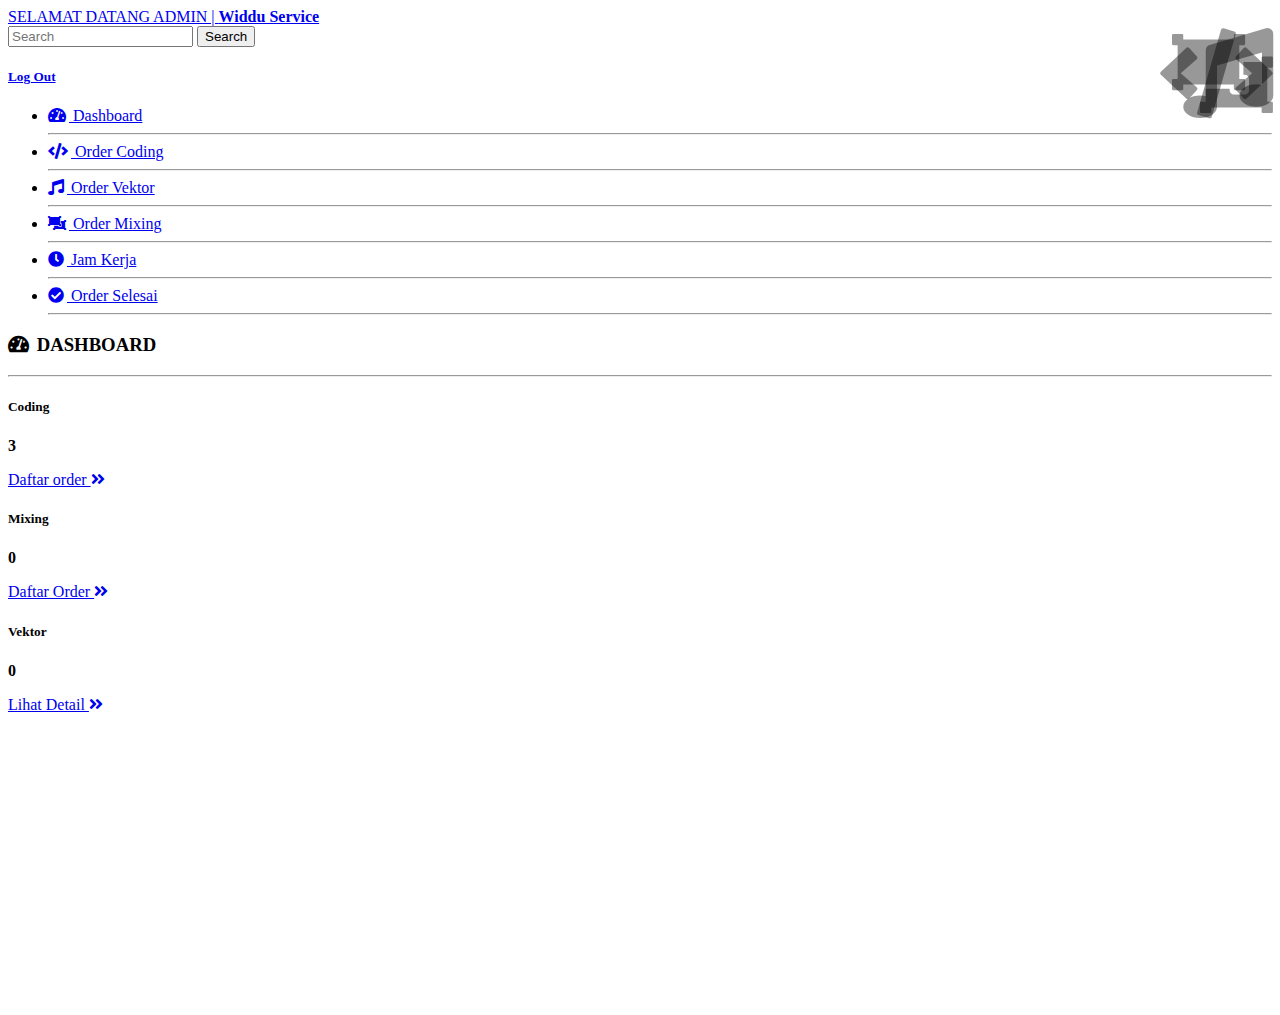
<file: index.html>
<!doctype html>
<html lang="en">

<head>
  <!-- Required meta tags -->
  <meta charset="utf-8">
  <meta name="viewport" content="width=device-width, initial-scale=1">

  <!-- Bootstrap CSS -->
  <link href="https://cdn.jsdelivr.net/npm/bootstrap@5.0.0-beta3/dist/css/bootstrap.min.css" rel="stylesheet"
    integrity="sha384-eOJMYsd53ii+scO/bJGFsiCZc+5NDVN2yr8+0RDqr0Ql0h+rP48ckxlpbzKgwra6" crossorigin="anonymous">
  <link rel="stylesheet" type="text/css" href="admin.css">
  <link rel="stylesheet" type="text/css" href="fontawesome/css/all.min.css">

  <title>Dashboard</title>
</head>

<body>
  <!--   <header>
		<h2 class="judul">Selamat Datang | Admin Widdu</h2>
	</header> -->
  <nav class="navbar navbar-expand-lg navbar-light bg-info fixed-top">
    <div class="container-fluid">
      <a class="navbar-brand" href="#">SELAMAT DATANG ADMIN | <b>Widdu Service</b></a>

      <form class="d-flex my-2 my-lg-0 ml-auto">
        <input class="form-control me-2" type="search" placeholder="Search" aria-label="Search">
        <button class="btn btn-outline-success" type="submit">Search</button>
      </form>
      <div class="icon ">
        <h5>
          <a href="login.html">Log Out</a>
          <!--           <i class="fas fa-envelope m-3" data-toggle="tooltip" title="Surat Masuk"></i>
          <i class="fas fa-bell m-3" data-toggle="tooltip" title="Notifikasi"></i>
          <i class="fas fa-sign-out-alt m-3" data-toggle="tooltip" title="Sign Out"></i> -->
        </h5>
      </div>
    </div>
    </div>
  </nav>

  <style>
    #sidebar {
      height: 100vh;
    }
  </style>

  <div id="sidebar" class="row no-gutters mt-5">
    <div class="col-md-2 bg-dark mt-2 pr-3 pt-4">
      <ul class="nav flex-column ml-3 mb-5">
        <li class="nav-item">
          <a class="nav-link text-white" aria-current="page" href="index.html"><i
              class="fas fa-tachometer-alt mr-4"></i> Dashboard </a>
          <hr class="bg-secondary">
        </li>
        <li class="nav-item">
          <a class="nav-link text-white" href="coding.html"><i class="fas fa-code"></i> Order Coding</a>
          <hr class="bg-secondary">
        </li>
        <li class="nav-item">
          <a class="nav-link text-white" href="vektor.html"><i class="fas fa-music"></i> Order Vektor</a>
          <hr class="bg-secondary">
        </li>
        <li class="nav-item">
          <a class="nav-link text-white" href="mixing.html"><i class="fas fa-object-ungroup"></i> Order Mixing</a>
          <hr class="bg-secondary">
        </li>
        <li class="nav-item">
          <a class="nav-link text-white" href="jam.html"><i class="fas fa-clock"></i> Jam Kerja</a>
          <hr class="bg-secondary">
        </li>
        <li class="nav-item">
          <a class="nav-link text-white" href="selesai.html"><i class="fas fa-check-circle"></i> Order Selesai</a>
          <hr class="bg-secondary">
        </li>

      </ul>
    </div>
    <div class="col-md-10 p-5 ptop-2">
      <h3> <i class="fas fa-tachometer-alt mr-4"></i> DASHBOARD</h3>
      <hr>
      <div class="row text-white">
        <div class="card bg-info m-3" style="width: 18rem;">
          <div class="card-body">
            <div class="card-body-icon">
              <i class="fas fa-code"></i>
            </div>
            <h5 class="card-title">Coding</h5>
            <div class="display-4"> 3 </div>
            <a href="coding.html">
              <p class="card-text">Daftar order <i class="fas fa-angle-double-right mleft-2"> </i></p>
            </a>
          </div>
        </div>

        <div class="card bg-success m-3" style="width: 18rem;">
          <div class="card-body">
            <div class="card-body-icon">
              <i class="fas fa-music"></i>
            </div>
            <h5 class="card-title">Mixing</h5>
            <div class="display-4"> 0 </div>
            <a href="mixing.html">
              <p class="card-text">Daftar Order <i class="fas fa-angle-double-right mleft-2"> </i></p>
            </a>
          </div>
        </div>

        <div class="card bg-danger m-3" style="width: 18rem;">
          <div class="card-body">
            <div class="card-body-icon">
              <i class="fas fa-object-ungroup"></i>
            </div>
            <h5 class="card-title">Vektor</h5>
            <div class="display-4"> 0 </div>
            <a href="vektor.html">
              <p class="card-text">Lihat Detail <i class="fas fa-angle-double-right mleft-2"> </i></p>
            </a>
          </div>
        </div>
      </div>



    </div>
  </div>
  </div>




  <script src="https://cdn.jsdelivr.net/npm/bootstrap@5.0.0-beta3/dist/js/bootstrap.bundle.min.js"
    integrity="sha384-JEW9xMcG8R+pH31jmWH6WWP0WintQrMb4s7ZOdauHnUtxwoG2vI5DkLtS3qm9Ekf" crossorigin="anonymous">
  </script>

  <script type="text/javascript" src="admin.js"></script>

  <!-- Option 2: Separate Popper and Bootstrap JS -->
  <!--
    <script src="https://cdn.jsdelivr.net/npm/@popperjs/core@2.9.1/dist/umd/popper.min.js" integrity="sha384-SR1sx49pcuLnqZUnnPwx6FCym0wLsk5JZuNx2bPPENzswTNFaQU1RDvt3wT4gWFG" crossorigin="anonymous"></script>
    <script src="https://cdn.jsdelivr.net/npm/bootstrap@5.0.0-beta3/dist/js/bootstrap.min.js" integrity="sha384-j0CNLUeiqtyaRmlzUHCPZ+Gy5fQu0dQ6eZ/xAww941Ai1SxSY+0EQqNXNE6DZiVc" crossorigin="anonymous"></script>
    -->
</body>

</html>
</file>
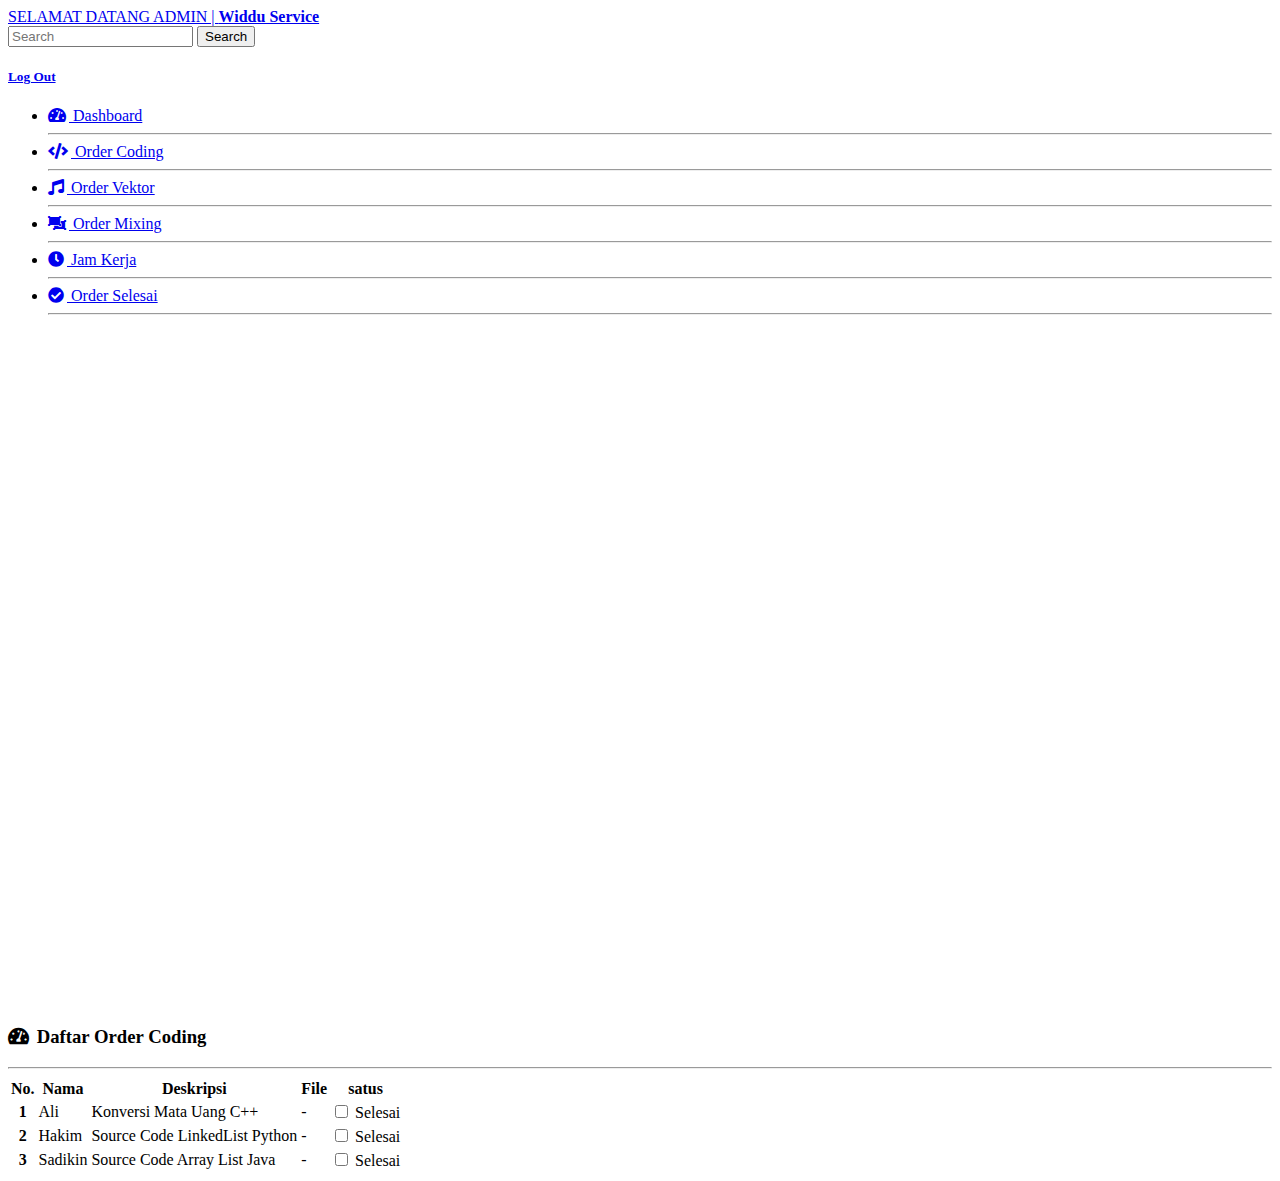
<file: coding.html>
<!doctype html>
<html lang="en">

<head>
  <!-- Required meta tags -->
  <meta charset="utf-8">
  <meta name="viewport" content="width=device-width, initial-scale=1">

  <!-- Bootstrap CSS -->
  <link href="https://cdn.jsdelivr.net/npm/bootstrap@5.0.0-beta3/dist/css/bootstrap.min.css" rel="stylesheet"
    integrity="sha384-eOJMYsd53ii+scO/bJGFsiCZc+5NDVN2yr8+0RDqr0Ql0h+rP48ckxlpbzKgwra6" crossorigin="anonymous">
  <link rel="stylesheet" type="text/css" href="admin.css">
  <link rel="stylesheet" type="text/css" href="fontawesome/css/all.min.css">

  <title>Coding</title>
</head>

<body>
  <!--navigate-->

  <nav class="navbar navbar-expand-lg navbar-light bg-info fixed-top">
    <div class="container-fluid">
      <a class="navbar-brand" href="#">SELAMAT DATANG ADMIN | <b>Widdu Service</b></a>

      <form class="d-flex my-2 my-lg-0 ml-auto">
        <input class="form-control me-2" type="search" placeholder="Search" aria-label="Search">
        <button class="btn btn-outline-success" type="submit">Search</button>
      </form>
      <div class="icon ">
        <h5>
          <a href="login.html">Log Out</a>
<!--           <i class="fas fa-envelope m-3" data-toggle="tooltip" title="Surat Masuk"></i>
          <i class="fas fa-bell m-3" data-toggle="tooltip" title="Notifikasi"></i>
          <i class="fas fa-sign-out-alt m-3" data-toggle="tooltip" title="Sign Out"></i> -->
        </h5>
      </div>
    </div>
    </div>
  </nav>

  <style>
    #sidebar {
      height: 100vh;
    }
  </style>

  <div class="row no-gutters mt-5">
    <div id="sidebar" class="col-md-2 bg-dark mt-2 pr-3 pt-4">
      <ul class="nav flex-column ml-3 mb-5">
        <li class="nav-item">
          <a class="nav-link text-white" aria-current="page" href="index.html"><i
              class="fas fa-tachometer-alt mr-4"></i> Dashboard </a>
          <hr class="bg-secondary">
        </li>
        <li class="nav-item">
          <a class="nav-link text-white" href="coding.html"><i class="fas fa-code"></i> Order Coding</a>
          <hr class="bg-secondary">
        </li>
        <li class="nav-item">
          <a class="nav-link text-white" href="vektor.html"><i class="fas fa-music"></i> Order Vektor</a>
          <hr class="bg-secondary">
        </li>
        <li class="nav-item">
          <a class="nav-link text-white" href="mixing.html"><i class="fas fa-object-ungroup"></i> Order Mixing</a>
          <hr class="bg-secondary">
        </li>
        <li class="nav-item">
          <a class="nav-link text-white" href="jam.html"><i class="fas fa-clock"></i> Jam Kerja</a>
          <hr class="bg-secondary">
        </li>
        <li class="nav-item">
          <a class="nav-link text-white" href="selesai.html"><i class="fas fa-check-circle"></i> Order Selesai</a>
          <hr class="bg-secondary">
        </li>

      </ul>
    </div>
    <div class="col-md-10 p-5 ptop-2">
      <h3> <i class="fas fa-tachometer-alt mr-4"></i> Daftar Order Coding</h3>
      <hr>
      <div class="row text-white">
        <table class="table table-dark table-striped">
          <thead>
            <tr>
              <th scope="col">No.</th>
              <th scope="col">Nama</th>
              <th scope="col">Deskripsi</th>
              <th scope="col">File</th>
              <th scope="col">satus</th>
            </tr>
          </thead>
          <tbody>
            <tr>
              <th scope="row">1</th>
              <td>Ali</td>
              <td>Konversi Mata Uang C++</td>
              <td>-</td>
              <td>
                <div class="form-check">
                  <input class="form-check-input" type="checkbox" value="" id="flexCheckDefault">
                  <label class="form-check-label" for="flexCheckDefault">
                    Selesai
                  </label>
                </div>
              </td>
            </tr>

            <tr>
              <th scope="row">2</th>
              <td>Hakim</td>
              <td>Source Code LinkedList Python</td>
              <td>-</td>
              <td>
                <div class="form-check">
                  <input class="form-check-input" type="checkbox" value="" id="flexCheckDefault">
                  <label class="form-check-label" for="flexCheckDefault">
                    Selesai
                  </label>
                </div>
              </td>
            </tr>

            <tr>
              <th scope="row">3</th>
              <td>Sadikin</td>
              <td>Source Code Array List Java</td>
              <td>-</td>
              <td>
                <div class="form-check">
                  <input class="form-check-input" type="checkbox" value="" id="flexCheckDefault">
                  <label class="form-check-label" for="flexCheckDefault">
                    Selesai
                  </label>
                </div>
              </td>
            </tr>

          </tbody>
        </table>
      </div>
    </div>
  </div>
  </div>




  <script src="https://cdn.jsdelivr.net/npm/bootstrap@5.0.0-beta3/dist/js/bootstrap.bundle.min.js"
    integrity="sha384-JEW9xMcG8R+pH31jmWH6WWP0WintQrMb4s7ZOdauHnUtxwoG2vI5DkLtS3qm9Ekf" crossorigin="anonymous">
  </script>

  <script type="text/javascript" src="admin.js"></script>
</body>

</html>
</file>
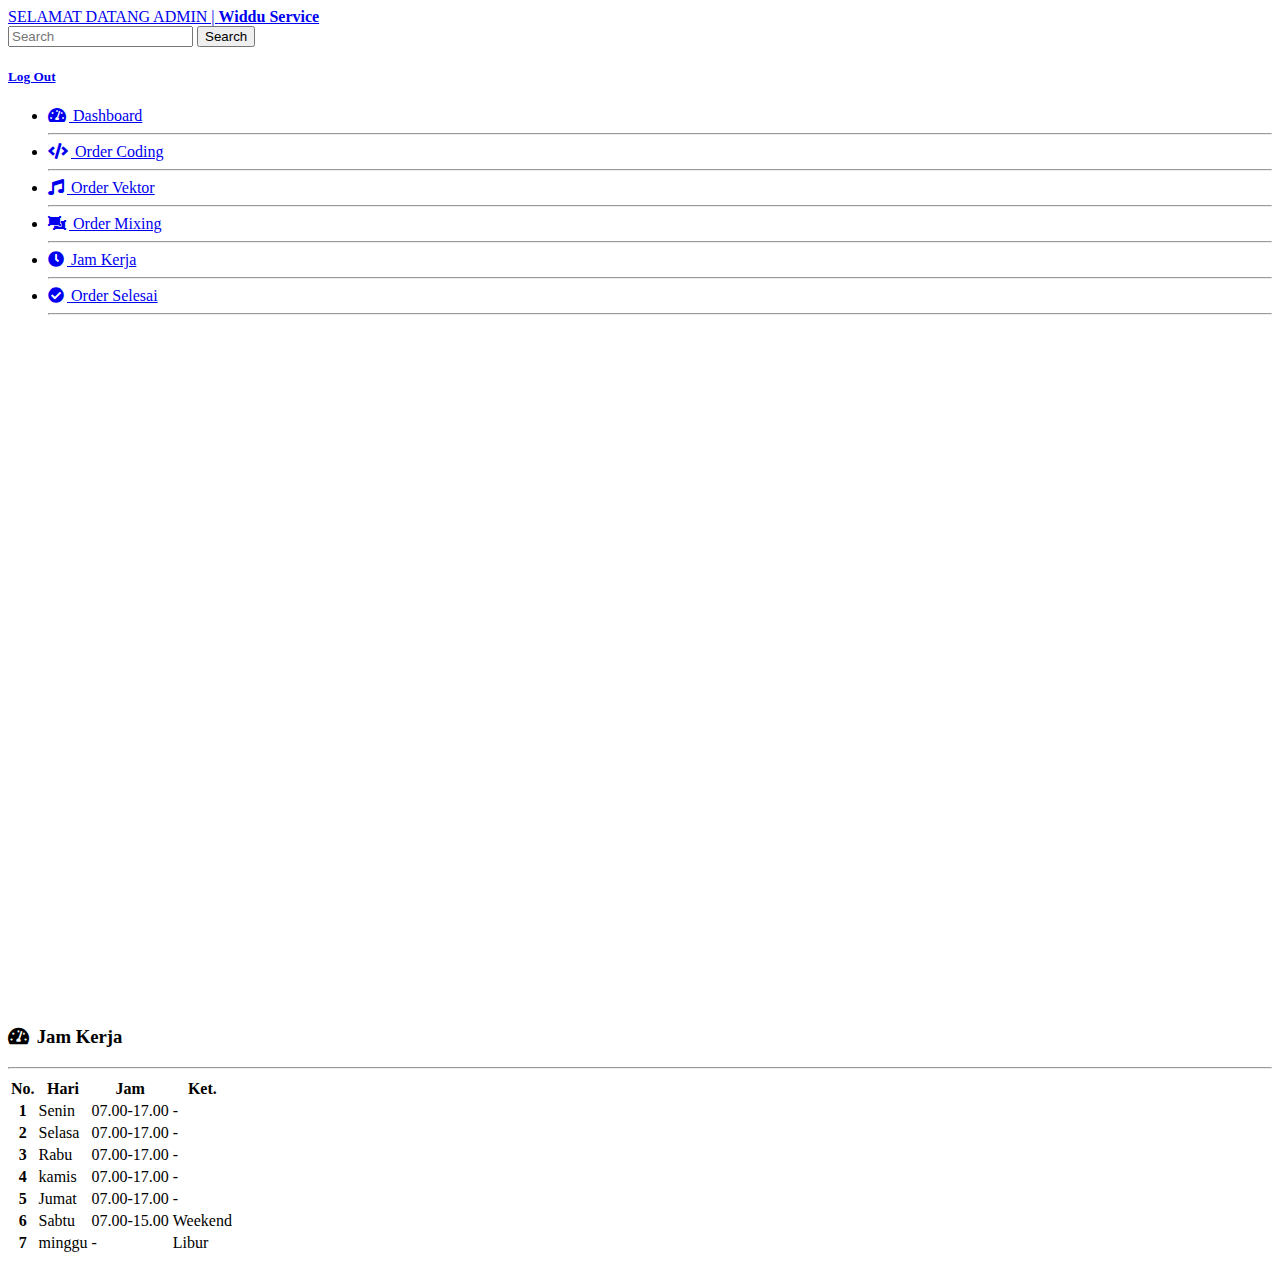
<file: jam.html>
<!doctype html>
<html lang="en">

<head>
  <!-- Required meta tags -->
  <meta charset="utf-8">
  <meta name="viewport" content="width=device-width, initial-scale=1">

  <!-- Bootstrap CSS -->
  <link href="https://cdn.jsdelivr.net/npm/bootstrap@5.0.0-beta3/dist/css/bootstrap.min.css" rel="stylesheet"
    integrity="sha384-eOJMYsd53ii+scO/bJGFsiCZc+5NDVN2yr8+0RDqr0Ql0h+rP48ckxlpbzKgwra6" crossorigin="anonymous">
  <link rel="stylesheet" type="text/css" href="admin.css">
  <link rel="stylesheet" type="text/css" href="fontawesome/css/all.min.css">

  <title>Mixing</title>
</head>

<body>
  <nav class="navbar navbar-expand-lg navbar-light bg-info fixed-top">
    <div class="container-fluid">
      <a class="navbar-brand" href="#">SELAMAT DATANG ADMIN | <b>Widdu Service</b></a>

      <form class="d-flex my-2 my-lg-0 ml-auto">
        <input class="form-control me-2" type="search" placeholder="Search" aria-label="Search">
        <button class="btn btn-outline-success" type="submit">Search</button>
      </form>
      <div class="icon ">
        <h5>
          <a href="#">Log Out</a>
<!--           <i class="fas fa-envelope m-3" data-toggle="tooltip" title="Surat Masuk"></i>
          <i class="fas fa-bell m-3" data-toggle="tooltip" title="Notifikasi"></i>
          <i class="fas fa-sign-out-alt m-3" data-toggle="tooltip" title="Sign Out"></i> -->
        </h5>
      </div>
    </div>
    </div>
  </nav>

  <style>
    #sidebar {
      height: 100vh;
    }
  </style>
  <div class="row no-gutters mt-5">
    <div id="sidebar" class="col-md-2 bg-dark mt-2 pr-3 pt-4">
      <ul class="nav flex-column ml-3 mb-5">
        <li class="nav-item">
          <a class="nav-link text-white" aria-current="page" href="index.html"><i
              class="fas fa-tachometer-alt mr-4"></i> Dashboard </a>
          <hr class="bg-secondary">
        </li>
        <li class="nav-item">
          <a class="nav-link text-white" href="coding.html"><i class="fas fa-code"></i> Order Coding</a>
          <hr class="bg-secondary">
        </li>
        <li class="nav-item">
          <a class="nav-link text-white" href="vektor.html"><i class="fas fa-music"></i> Order Vektor</a>
          <hr class="bg-secondary">
        </li>
        <li class="nav-item">
          <a class="nav-link text-white" href="mixing.html"><i class="fas fa-object-ungroup"></i> Order Mixing</a>
          <hr class="bg-secondary">
        </li>
        <li class="nav-item">
          <a class="nav-link text-white" href="jam.html"><i class="fas fa-clock"></i> Jam Kerja</a>
          <hr class="bg-secondary">
        </li>
        <li class="nav-item">
          <a class="nav-link text-white" href="selesai.html"><i class="fas fa-check-circle"></i> Order Selesai</a>
          <hr class="bg-secondary">
        </li>

      </ul>
    </div>
    <div class="col-md-10 p-5 ptop-2">
      <h3> <i class="fas fa-tachometer-alt mr-4"></i> Jam Kerja</h3>
      <hr>
      <div class="row text-white">
        <table class="table table-dark table-striped">
          <thead>
            <tr>
              <th scope="col">No.</th>
              <th scope="col">Hari</th>
              <th scope="col">Jam</th>
              <th scope="col">Ket.</th>

            </tr>
          </thead>
          <tbody>
            <tr>
              <th scope="row">1</th>
              <td>Senin</td>
              <td>07.00-17.00</td>
              <td>-</td>
            </tr>

            <tr>
              <th scope="row">2</th>
              <td>Selasa</td>
              <td>07.00-17.00</td>
              <td>-</td>
            </tr>

            <tr>
              <th scope="row">3</th>
              <td>Rabu</td>
              <td>07.00-17.00</td>
              <td>-</td>
            </tr>

            <tr>
              <th scope="row">4</th>
              <td>kamis</td>
              <td>07.00-17.00</td>
              <td>-</td>
            </tr>

            <tr>
              <th scope="row">5</th>
              <td>Jumat</td>
              <td>07.00-17.00</td>
              <td>-</td>
            </tr>

            <tr>
              <th scope="row">6</th>
              <td>Sabtu</td>
              <td>07.00-15.00</td>
              <td>Weekend</td>
            </tr>

            <tr>
              <th scope="row">7</th>
              <td>minggu</td>
              <td>-</td>
              <td>Libur</td>
            </tr>



          </tbody>
        </table>
      </div>
    </div>
  </div>
  </div>




  <script src="https://cdn.jsdelivr.net/npm/bootstrap@5.0.0-beta3/dist/js/bootstrap.bundle.min.js"
    integrity="sha384-JEW9xMcG8R+pH31jmWH6WWP0WintQrMb4s7ZOdauHnUtxwoG2vI5DkLtS3qm9Ekf" crossorigin="anonymous">
  </script>

  <script type="text/javascript" src="admin.js"></script>
</body>

</html>
</file>
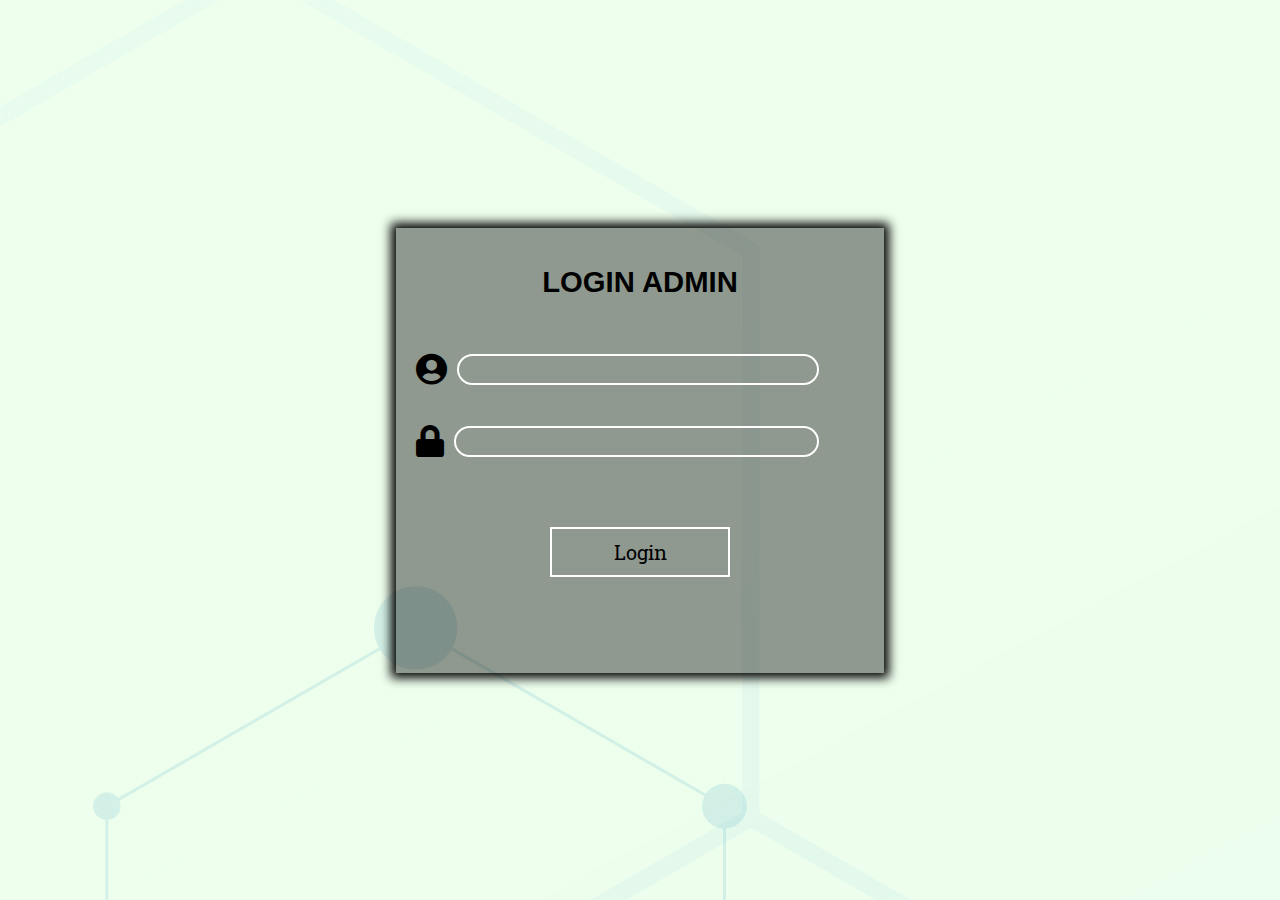
<file: login.html>
<!DOCTYPE html>
<html lang="en">

<head>
	<meta charset="UTF-8">
	<meta http-equiv="X-UA-Compatible" content="IE=edge">
	<meta name="viewport" content="width=device-width, initial-scale=1.0">

	<link rel="stylesheet" href="style.css">
	<!-- Roboto Slab -->
	<link href="https://fonts.googleapis.com/css2?family=Roboto+Slab:wght@500&display=swap" rel="stylesheet">
	<!-- Roboto -->
	<link href="https://fonts.googleapis.com/css2?family=Roboto:wght@300&display=swap" rel="stylesheet">
	<!-- Font Awesome -->
	<link rel="stylesheet" href="https://cdnjs.cloudflare.com/ajax/libs/font-awesome/5.15.3/css/all.min.css">
	<!-- Pacifico -->
	<link href="https://fonts.googleapis.com/css2?family=Pacifico&display=swap" rel="stylesheet">
	<!-- Montserrat -->
	<link href="https://fonts.googleapis.com/css2?family=Montserrat:wght@200&display=swap" rel="stylesheet">
	<!-- M Plus 1p -->
	<link href="https://fonts.googleapis.com/css2?family=M+PLUS+1p:wght@500&display=swap" rel="stylesheet">
	<!-- Lobster -->
	<link rel="preconnect" href="https://fonts.gstatic.com">
	<link href="https://fonts.googleapis.com/css2?family=Lobster&display=swap" rel="stylesheet">
	<title>Login</title>
</head>

<body>
	<main>

		<section id=login>
			<div class="warna">
				<div class="container-login">
					<div class="container-atas">
						<h3>LOGIN ADMIN</h3>
					</div>

					<div class="container-tengah">
						<div class="container-username">
							<div class="username">
								<!-- <h3>username</h3> -->
							</div>

							<div class="container-username2">
								<div class="logousername">
									<i id="user" class="fas fa-user-circle"></i>
								</div>
								<input type="text1">

							</div>
						</div>

						<div class="container-password">
							<div class="password">
								<!-- <h3>password</h3> -->
							</div>

							<div class="container-password2">
								<div class="logopassword">
									<i id="password" class="fas fa-lock"></i>
								</div>
								<input type="text2">

							</div>
						</div>

						<div class="container-printah">
							<button id=logins>Login</button>
							<h4></h4>
						</div>
					</div>
				</div>
			</div>
		</section>

	</main>
</body>

</html>
</file>
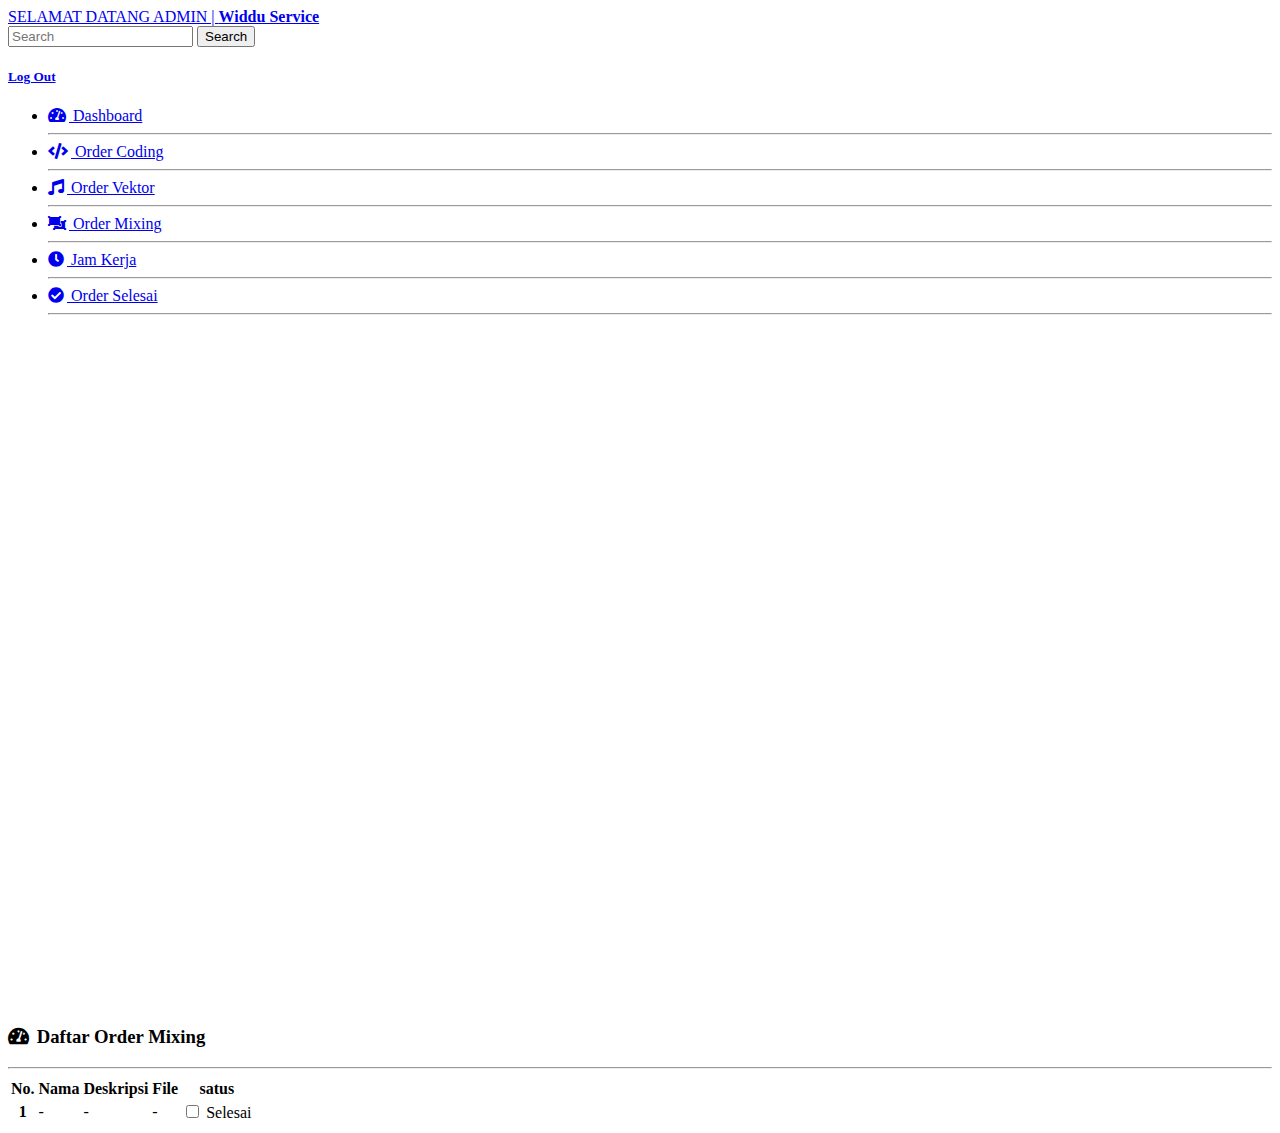
<file: mixing.html>
<!doctype html>
<html lang="en">

<head>
  <!-- Required meta tags -->
  <meta charset="utf-8">
  <meta name="viewport" content="width=device-width, initial-scale=1">

  <!-- Bootstrap CSS -->
  <link href="https://cdn.jsdelivr.net/npm/bootstrap@5.0.0-beta3/dist/css/bootstrap.min.css" rel="stylesheet"
    integrity="sha384-eOJMYsd53ii+scO/bJGFsiCZc+5NDVN2yr8+0RDqr0Ql0h+rP48ckxlpbzKgwra6" crossorigin="anonymous">
  <link rel="stylesheet" type="text/css" href="admin.css">
  <link rel="stylesheet" type="text/css" href="fontawesome/css/all.min.css">

  <title>Mixing</title>
</head>

<body>
  <nav class="navbar navbar-expand-lg navbar-light bg-info fixed-top">
    <div class="container-fluid">
      <a class="navbar-brand" href="#">SELAMAT DATANG ADMIN | <b>Widdu Service</b></a>

      <form class="d-flex my-2 my-lg-0 ml-auto">
        <input class="form-control me-2" type="search" placeholder="Search" aria-label="Search">
        <button class="btn btn-outline-success" type="submit">Search</button>
      </form>
      <div class="icon ">
        <h5>
          <a href="login.html">Log Out</a>
<!--           <i class="fas fa-envelope m-3" data-toggle="tooltip" title="Surat Masuk"></i>
          <i class="fas fa-bell m-3" data-toggle="tooltip" title="Notifikasi"></i>
          <i class="fas fa-sign-out-alt m-3" data-toggle="tooltip" title="Sign Out"></i> -->
        </h5>
      </div>
    </div>
    </div>
  </nav>

  <style>
    #sidebar {
      height: 100vh;
    }
  </style>
  <div class="row no-gutters mt-5">
    <div id="sidebar" class="col-md-2 bg-dark mt-2 pr-3 pt-4">
      <ul class="nav flex-column ml-3 mb-5">
        <li class="nav-item">
          <a class="nav-link text-white" aria-current="page" href="index.html"><i
              class="fas fa-tachometer-alt mr-4"></i> Dashboard </a>
          <hr class="bg-secondary">
        </li>
        <li class="nav-item">
          <a class="nav-link text-white" href="coding.html"><i class="fas fa-code"></i> Order Coding</a>
          <hr class="bg-secondary">
        </li>
        <li class="nav-item">
          <a class="nav-link text-white" href="vektor.html"><i class="fas fa-music"></i> Order Vektor</a>
          <hr class="bg-secondary">
        </li>
        <li class="nav-item">
          <a class="nav-link text-white" href="mixing.html"><i class="fas fa-object-ungroup"></i> Order Mixing</a>
          <hr class="bg-secondary">
        </li>
        <li class="nav-item">
          <a class="nav-link text-white" href="jam.html"><i class="fas fa-clock"></i> Jam Kerja</a>
          <hr class="bg-secondary">
        </li>
        <li class="nav-item">
          <a class="nav-link text-white" href="selesai.html"><i class="fas fa-check-circle"></i> Order Selesai</a>
          <hr class="bg-secondary">
        </li>

      </ul>
    </div>
    <div class="col-md-10 p-5 ptop-2">
      <h3> <i class="fas fa-tachometer-alt mr-4"></i> Daftar Order Mixing</h3>
      <hr>
      <div class="row text-white">
        <table class="table table-dark table-striped">
          <thead>
            <tr>
              <th scope="col">No.</th>
              <th scope="col">Nama</th>
              <th scope="col">Deskripsi</th>
              <th scope="col">File</th>
              <th scope="col">satus</th>
            </tr>
          </thead>
          <tbody>
            <tr>
              <th scope="row">1</th>
              <td>-</td>
              <td>-</td>
              <td>-</td>
              <td>
                <div class="form-check">
                  <input class="form-check-input" type="checkbox" value="" id="flexCheckDefault">
                  <label class="form-check-label" for="flexCheckDefault">
                    Selesai
                  </label>
                </div>
              </td>
            </tr>



          </tbody>
        </table>
      </div>
    </div>
  </div>
  </div>




  <script src="https://cdn.jsdelivr.net/npm/bootstrap@5.0.0-beta3/dist/js/bootstrap.bundle.min.js"
    integrity="sha384-JEW9xMcG8R+pH31jmWH6WWP0WintQrMb4s7ZOdauHnUtxwoG2vI5DkLtS3qm9Ekf" crossorigin="anonymous">
  </script>

  <script type="text/javascript" src="admin.js"></script>
</body>

</html>
</file>
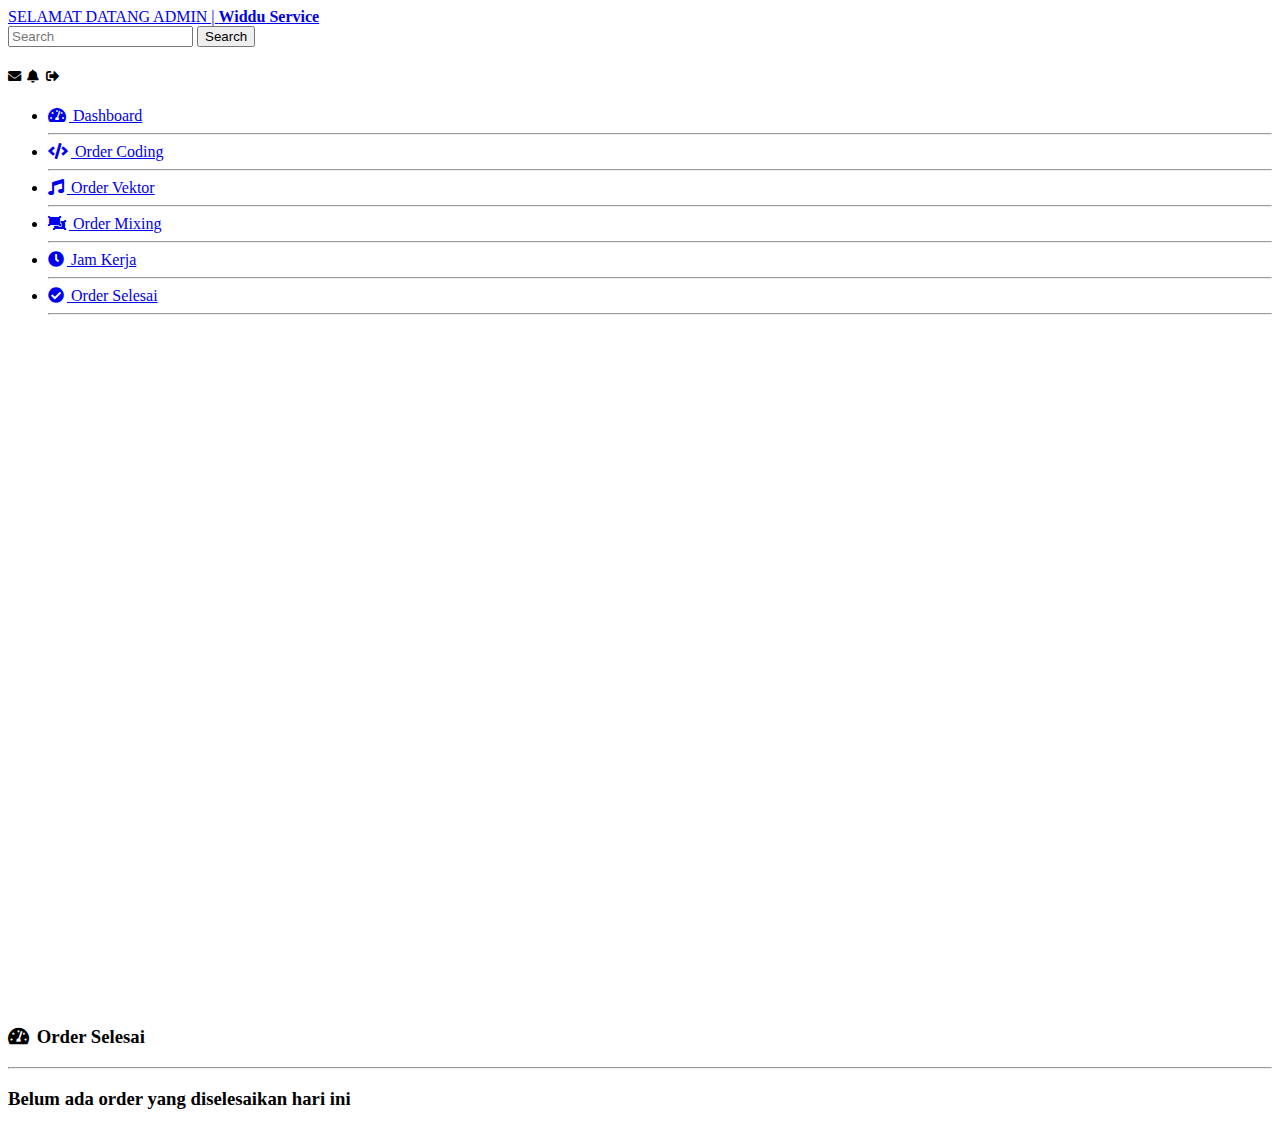
<file: selesai.html>
<!doctype html>
<html lang="en">

<head>
  <!-- Required meta tags -->
  <meta charset="utf-8">
  <meta name="viewport" content="width=device-width, initial-scale=1">

  <!-- Bootstrap CSS -->
  <link href="https://cdn.jsdelivr.net/npm/bootstrap@5.0.0-beta3/dist/css/bootstrap.min.css" rel="stylesheet"
    integrity="sha384-eOJMYsd53ii+scO/bJGFsiCZc+5NDVN2yr8+0RDqr0Ql0h+rP48ckxlpbzKgwra6" crossorigin="anonymous">
  <link rel="stylesheet" type="text/css" href="admin.css">
  <link rel="stylesheet" type="text/css" href="fontawesome/css/all.min.css">

  <title>Mixing</title>
</head>

<body>
  <nav class="navbar navbar-expand-lg navbar-light bg-warning fixed-top">
    <div class="container-fluid">
      <a class="navbar-brand" href="#">SELAMAT DATANG ADMIN | <b>Widdu Service</b></a>

      <form class="d-flex my-2 my-lg-0 ml-auto">
        <input class="form-control me-2" type="search" placeholder="Search" aria-label="Search">
        <button class="btn btn-outline-success" type="submit">Search</button>
      </form>
      <div class="icon ">
        <h5>
          <i class="fas fa-envelope m-3" data-toggle="tooltip" title="Surat Masuk"></i>
          <i class="fas fa-bell m-3" data-toggle="tooltip" title="Notifikasi"></i>
          <i class="fas fa-sign-out-alt m-3" data-toggle="tooltip" title="Sign Out"></i>
        </h5>
      </div>
    </div>
    </div>
  </nav>

  <style>
    #sidebar {
      height: 100vh;
    }
  </style>
  <div class="row no-gutters mt-5">
    <div id="sidebar" class="col-md-2 bg-dark mt-2 pr-3 pt-4">
      <ul class="nav flex-column ml-3 mb-5">
        <li class="nav-item">
          <a class="nav-link text-white" aria-current="page" href="index.html"><i
              class="fas fa-tachometer-alt mr-4"></i> Dashboard </a>
          <hr class="bg-secondary">
        </li>
        <li class="nav-item">
          <a class="nav-link text-white" href="coding.html"><i class="fas fa-code"></i> Order Coding</a>
          <hr class="bg-secondary">
        </li>
        <li class="nav-item">
          <a class="nav-link text-white" href="vektor.html"><i class="fas fa-music"></i> Order Vektor</a>
          <hr class="bg-secondary">
        </li>
        <li class="nav-item">
          <a class="nav-link text-white" href="mixing.html"><i class="fas fa-object-ungroup"></i> Order Mixing</a>
          <hr class="bg-secondary">
        </li>
        <li class="nav-item">
          <a class="nav-link text-white" href="jam.html"><i class="fas fa-clock"></i> Jam Kerja</a>
          <hr class="bg-secondary">
        </li>
        <li class="nav-item">
          <a class="nav-link text-white" href="selesai.html"><i class="fas fa-check-circle"></i> Order Selesai</a>
          <hr class="bg-secondary">
        </li>

      </ul>
    </div>
    <div class="col-md-10 p-5 ptop-2">
      <h3> <i class="fas fa-tachometer-alt mr-4"></i> Order Selesai</h3>
      <hr>
      <div class="row text-black">
        <h3>
          <p> Belum ada order yang diselesaikan hari ini</p>
        </h3>
      </div>
    </div>
  </div>
  </div>




  <script src="https://cdn.jsdelivr.net/npm/bootstrap@5.0.0-beta3/dist/js/bootstrap.bundle.min.js"
    integrity="sha384-JEW9xMcG8R+pH31jmWH6WWP0WintQrMb4s7ZOdauHnUtxwoG2vI5DkLtS3qm9Ekf" crossorigin="anonymous">
  </script>

  <script type="text/javascript" src="admin.js"></script>
</body>

</html>
</file>
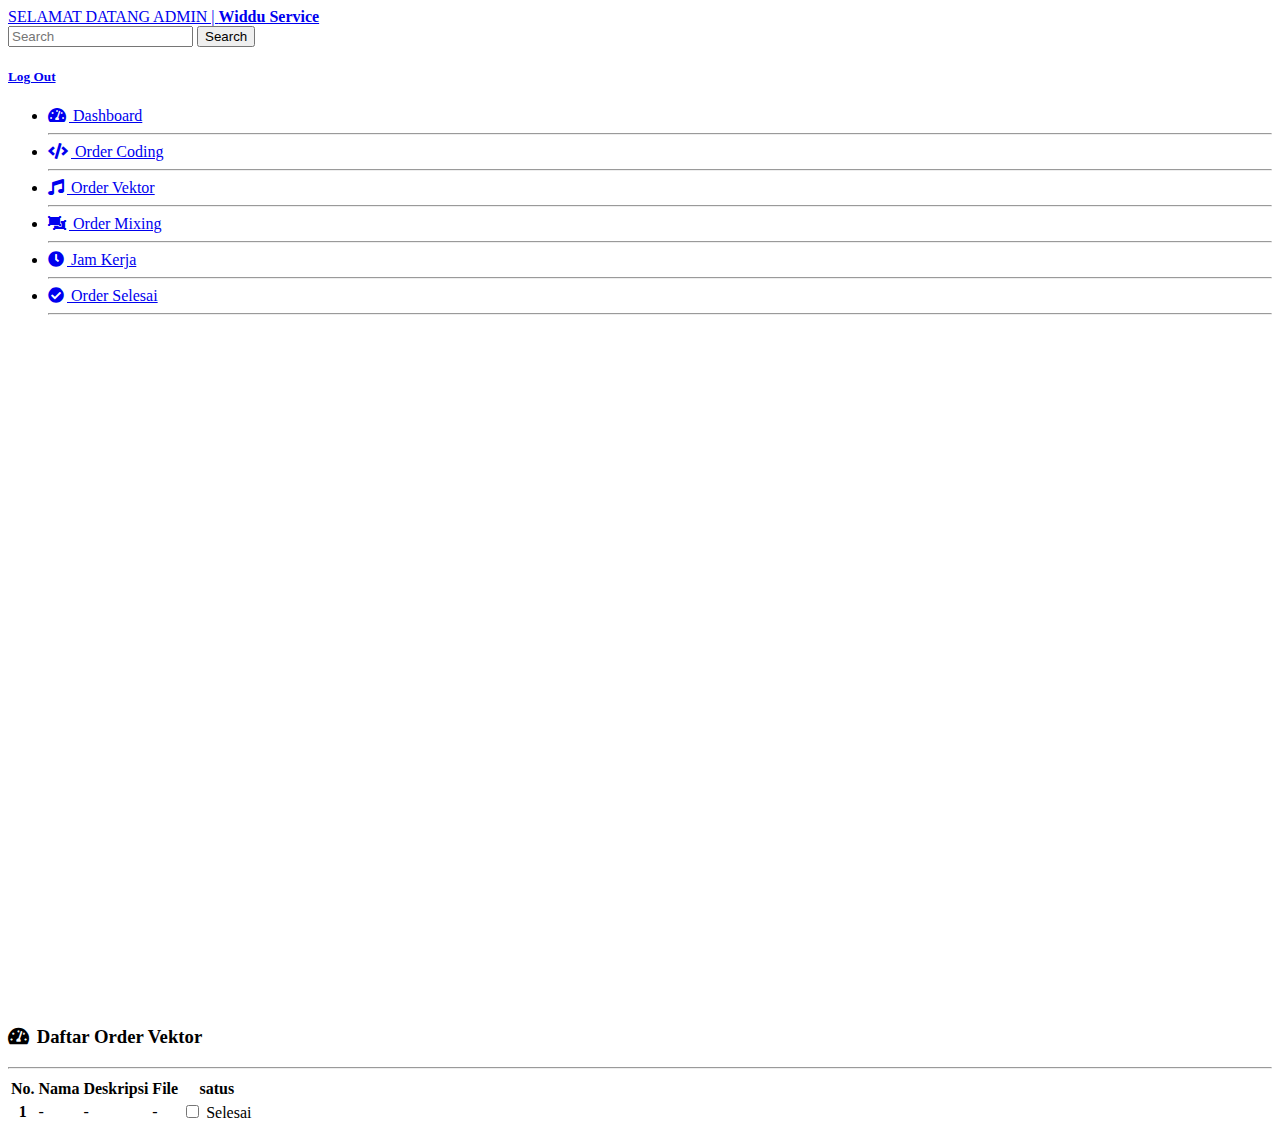
<file: vektor.html>
<!doctype html>
<html lang="en">

<head>
  <!-- Required meta tags -->
  <meta charset="utf-8">
  <meta name="viewport" content="width=device-width, initial-scale=1">

  <!-- Bootstrap CSS -->
  <link href="https://cdn.jsdelivr.net/npm/bootstrap@5.0.0-beta3/dist/css/bootstrap.min.css" rel="stylesheet"
    integrity="sha384-eOJMYsd53ii+scO/bJGFsiCZc+5NDVN2yr8+0RDqr0Ql0h+rP48ckxlpbzKgwra6" crossorigin="anonymous">
  <link rel="stylesheet" type="text/css" href="admin.css">
  <link rel="stylesheet" type="text/css" href="fontawesome/css/all.min.css">

  <title>Vektor</title>
</head>

<body>
  <nav class="navbar navbar-expand-lg navbar-light bg-info fixed-top">
    <div class="container-fluid">
      <a class="navbar-brand" href="#">SELAMAT DATANG ADMIN | <b>Widdu Service</b></a>

      <form class="d-flex my-2 my-lg-0 ml-auto">
        <input class="form-control me-2" type="search" placeholder="Search" aria-label="Search">
        <button class="btn btn-outline-success" type="submit">Search</button>
      </form>
      <div class="icon ">
        <h5>
          <a href="login.html">Log Out</a>
<!--           <i class="fas fa-envelope m-3" data-toggle="tooltip" title="Surat Masuk"></i>
          <i class="fas fa-bell m-3" data-toggle="tooltip" title="Notifikasi"></i>
          <i class="fas fa-sign-out-alt m-3" data-toggle="tooltip" title="Sign Out"></i> -->
        </h5>
      </div>
    </div>
    </div>
  </nav>

  <style>
    #sidebar {
      height: 100vh;
    }
  </style>
  <div class="row no-gutters mt-5">
    <div id="sidebar" class="col-md-2 bg-dark mt-2 pr-3 pt-4">
      <ul class="nav flex-column ml-3 mb-5">
        <li class="nav-item">
          <a class="nav-link text-white" aria-current="page" href="index.html"><i
              class="fas fa-tachometer-alt mr-4"></i> Dashboard </a>
          <hr class="bg-secondary">
        </li>
        <li class="nav-item">
          <a class="nav-link text-white" href="coding.html"><i class="fas fa-code"></i> Order Coding</a>
          <hr class="bg-secondary">
        </li>
        <li class="nav-item">
          <a class="nav-link text-white" href="vektor.html"><i class="fas fa-music"></i> Order Vektor</a>
          <hr class="bg-secondary">
        </li>
        <li class="nav-item">
          <a class="nav-link text-white" href="mixing.html"><i class="fas fa-object-ungroup"></i> Order Mixing</a>
          <hr class="bg-secondary">
        </li>
        <li class="nav-item">
          <a class="nav-link text-white" href="jam.html"><i class="fas fa-clock"></i> Jam Kerja</a>
          <hr class="bg-secondary">
        </li>
        <li class="nav-item">
          <a class="nav-link text-white" href="selesai.html"><i class="fas fa-check-circle"></i> Order Selesai</a>
          <hr class="bg-secondary">
        </li>

      </ul>
    </div>
    <div class="col-md-10 p-5 ptop-2">
      <h3> <i class="fas fa-tachometer-alt mr-4"></i> Daftar Order Vektor</h3>
      <hr>
      <div class="row text-white">
        <table class="table table-dark table-striped">
          <thead>
            <tr>
              <th scope="col">No.</th>
              <th scope="col">Nama</th>
              <th scope="col">Deskripsi</th>
              <th scope="col">File</th>
              <th scope="col">satus</th>
            </tr>
          </thead>
          <tbody>
            <tr>
              <th scope="row">1</th>
              <td>-</td>
              <td>-</td>
              <td>-</td>
              <td>
                <div class="form-check">
                  <input class="form-check-input" type="checkbox" value="" id="flexCheckDefault">
                  <label class="form-check-label" for="flexCheckDefault">
                    Selesai
                  </label>
                </div>
              </td>
            </tr>



          </tbody>
        </table>
      </div>
    </div>
  </div>
  </div>




  <script src="https://cdn.jsdelivr.net/npm/bootstrap@5.0.0-beta3/dist/js/bootstrap.bundle.min.js"
    integrity="sha384-JEW9xMcG8R+pH31jmWH6WWP0WintQrMb4s7ZOdauHnUtxwoG2vI5DkLtS3qm9Ekf" crossorigin="anonymous">
  </script>

  <script type="text/javascript" src="admin.js"></script>
</body>

</html>
</file>
<file: admin.css>
.navbar {
	height: 8%;

}

.card-body-icon {
	position: absolute;
	z-index: 0;
	top: 25px;
	right: 4px;
	opacity: 0.4;
	font-size: 90px;
}

.nav-link:hover {
	background-color: grey;
}

.fas {
	padding-right: 3px;
}

.display-4 {
	font-weight: bold;
}
</file>
<file: style.css>
* {
	padding: 0;
	margin: 0;
}

body {
	font-family: 'Montserrat', sans-serif;
	overflow-x: hidden;
	/*tidak bisa scroll kanan*/
	/* background-color: aquamarine; */

}

main {
	width: 100%;
	height: 100vh;
}

#login {
	width: 100%;
	height: 100%;
	display: flex;
	justify-content: center;
	align-items: center;
	z-index: 4;
	background-image: url(backgrund.jpg);

}

.warna {
	width: 100%;
	height: 100%;
	background-color: rgb(87, 255, 87, 0.1);

	display: flex;
	justify-content: center;
	align-items: center;

}

.container-login {
	width: 35%;
	height: 45%;
	background-color: rgb(0, 0, 0, 0.4);
	position: relative;

	box-shadow: black 0px 0px 10px 5px;

	padding: 20px;
}

.container-atas {
	width: 100%;
	height: 10%;

	display: flex;
	justify-content: center;
	align-items: center;

	font-family: "Alata", sans-serif;
	font-size: 25px;
	/* background-color: greenyellow; */

	position: relative;
	top: 15px;
}

.container-tengah {
	position: relative;
	top: 65px;
}

#user {
	font-size: 32px;
	padding-right: 10px;
}

.container-username2 {
	width: 90%;
	height: 10%;

	display: flex;

	align-items: center;

	/* border: 2px solid #fff; */

	margin-bottom: 40px;
}

input[type="text1"] {
	width: 100%;
	outline: none;
	border: 2px solid #ffffff;
	border-radius: 50px;
	padding: 6px;
	background-color: transparent;
	color: #111;
}

/* Password */
#password {
	font-size: 32px;
	padding-right: 10px;
}



.container-password2 {
	width: 90%;
	height: 10%;

	display: flex;

	align-items: center;

	/* border: 2px solid #fff; */
}

input[type="text2"] {
	width: 100%;
	outline: none;
	border: 2px solid #ffffff;
	border-radius: 50px;
	padding: 6px;
	background-color: transparent;
	color: #111;
}

.container-printah {
	width: 100%;
	height: 50%;
	/* background-color: lightblue; */

	display: flex;
	justify-content: center;
	align-items: center;

	position: relative;
	top: 70px;
}

#logins {
	width: 40%;
	height: 50px;
	/* border-radius: 16px; */
	/* border: none; */
	font-family: 'Roboto Slab', serif;
	/* background-color: bisque; */
	border: 2px solid white;

	background-color: transparent;
	font-size: 20px;
	position: relative;
	top: 0px;

}

#logins:hover {
	background-color: rgb(255, 196, 0);
}

/* Tablet */
@media screen and (max-width: 876px) {
	.container-login {
		width: 70%;
		height: 65%;
		/* display: flex;
		justify-content: center;
		align-items: center; */
		height: 45%;
	}
}

/* Mobile */
@media screen and (max-width: 576px) {
	.container-login {
		width: 70%;
		height: 65%;
		/* display: flex;
		justify-content: center;
		align-items: center; */
		height: 45%;
	}
}
</file>
